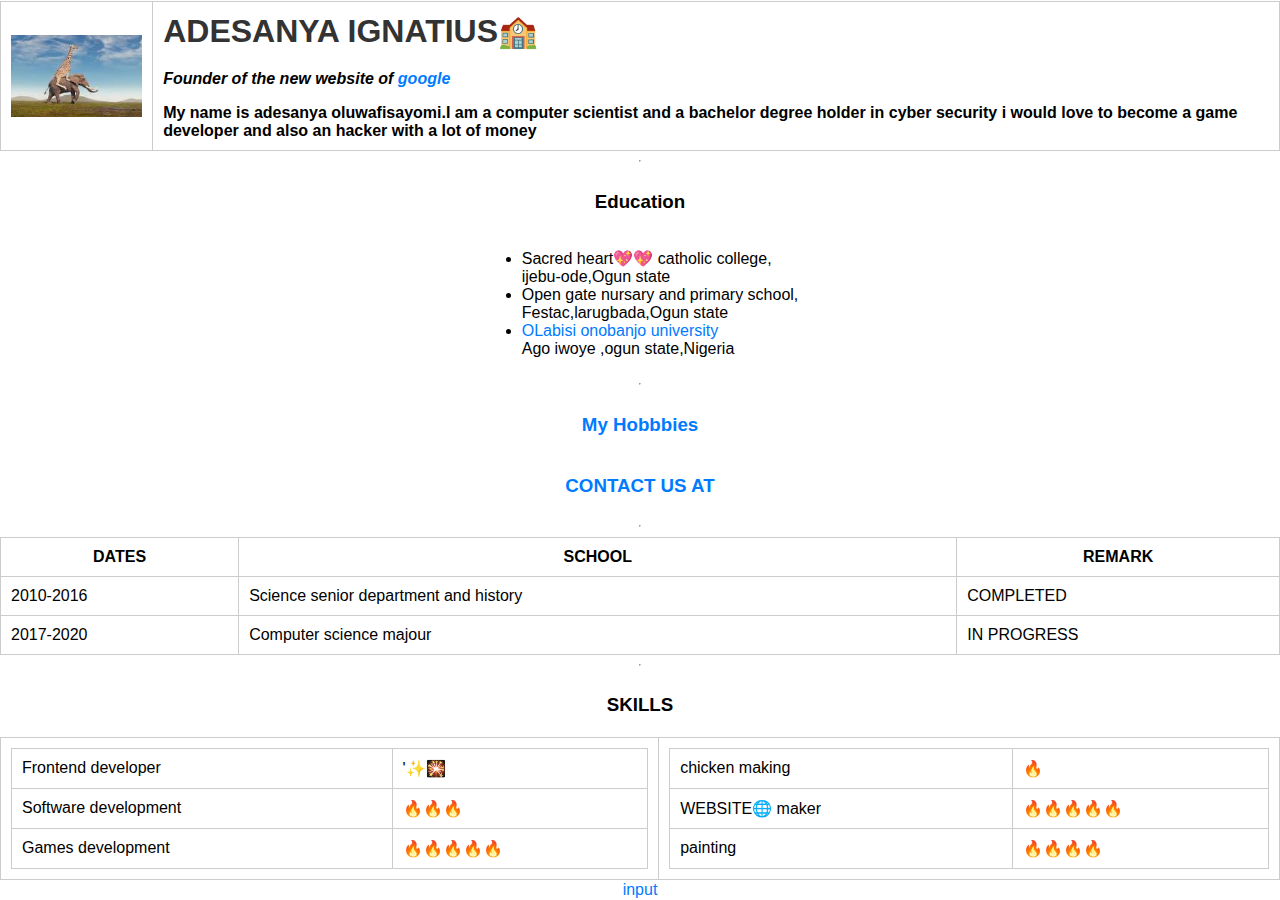
<file: index.html>
<html lang="en">
<head>
    <meta charset="UTF-8">
    
    <meta http-equiv="X-UA-Compatible" content="IE=edge">
    <meta name="viewport" content="width=device-width, initial-scale=1.0">
    <title>🏫FISAYO'S FIRST WEBSITE🌐</title>
    <link rel="stylesheet" href="./myproject html.css">
</head>
<body>
    <style>
        background color:blue;
    </style>
    <table cellspacing="20">
        <tr>
            <td> <img src="[data-uri]"  width="180px" alt="this is a personal site that would be used for coding."></td>
            <td> <h1>ADESANYA IGNATIUS🏫</h1>
                <p><em><strong>Founder of the new website of <a href=https://www.google.com>google</a></strong></em>    </p>
                <p><strong>My name is adesanya oluwafisayomi.I am a computer scientist and a bachelor degree holder in cyber security
                    i would love to become a game developer and also an hacker with a lot of money</strong></p></td>
        </tr>
    </table>
    <hr>
    <h3>Education</h3>
    <ul>
        <li>Sacred heart💖💖 catholic college,<br>ijebu-ode,Ogun state</li>
        <li>Open gate nursary and primary school,<br>Festac,larugbada,Ogun state </li>
        <li><a href="https://www.oloabisi onobanjo univeristy.org">OLabisi onobanjo university</a><br>Ago iwoye ,ogun state,Nigeria</li>
    </ul>
    <!--th HR below is used to create a horizontal row.an attribute of size can be decleared for it -->
    <hr>
    <h3><a href="hobbies.html">My Hobbbies</a></h3>
    <h3><a href="contact.html">CONTACT US AT</a></h3>
    <hr>
    <!--the Table element is one that gets me confused but i hope i can understand it myself-->
    <table border="1px">
        <thead>
            <tr>
                <th>DATES</th>
                <th>SCHOOL</th>
                <th>REMARK</th>
            </tr>
        </thead>
        <tbody>
            <tr>
                <TD>2010-2016</TD> 
                <td>Science senior department and history</td>
                <td>COMPLETED</td>
             </tr>
             <Tr>
             <td>2017-2020</td>
             <td>Computer science majour</td>
             <td>IN PROGRESS</td>
             </Tr>
        </tbody>
        <tfoot>

        </tfoot>
   
    </table>
    <hr>
    <h3>SKILLS</h3>
    <table cellspacing="10"   border="1">
        <tr>
            <td>
    <table cellspacing="10px" border="1">
        <tr>
            <td>Frontend developer</td>
            <td>'✨🎇</td>
        </tr>
        <tr>
            <td>Software development</td>
            <td>🔥🔥🔥</td>
        </tr>
        <tr>
            <td>Games development</td>
            <td>🔥🔥🔥🔥🔥</td>
            </td>
        </tr>
    </table>
    <td>
    <table cellspacing="10px" border="1px">
        <tr>
            <td>chicken making</td>
            <td>🔥</td>
        </tr>
        <tr>
            <td>WEBSITE🌐 maker</td>
            <td>🔥🔥🔥🔥🔥</td>
        </tr>
        <tr>
            <td>painting</td>
            <td>🔥🔥🔥🔥</td>
            </td>
        </tr>
    </table>
    </tr>
</table>
    <a href="../HTML/input.html">input</a>
</body>
</html>
</file>
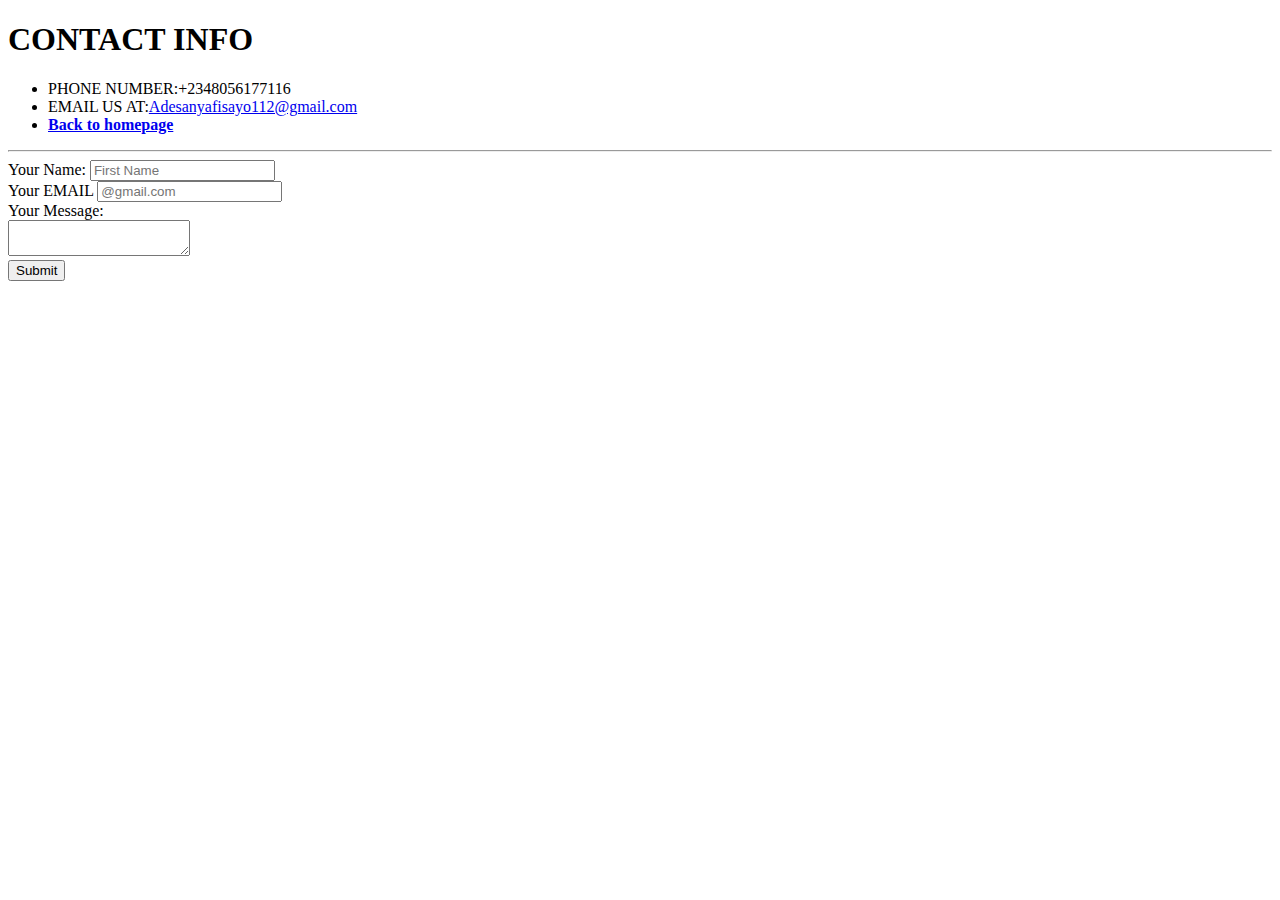
<file: contact.html>
<!DOCTYPE html>
<html lang="en">
<head>
    <meta charset="UTF-8">
    <meta http-equiv="X-UA-Compatible" content="IE=edge">
    <meta name="viewport" content="width=device-width, initial-scale=1.0">
    <title>CONTACT INFO</title>
  
</head>
<body>
    <h1>CONTACT INFO</h1>
    <UL>
    <li>PHONE NUMBER:+2348056177116</li>
   <li> EMAIL US AT:<a href="https://www.adesanyafisayo112@gmail.com">Adesanyafisayo112@gmail.com</A></li>
    <li><a href="../HTML/INDEX.HTML"><strong>Back to homepage</strong></a></li>
    </UL>
    <hr>
    <form class=""  method="post" action="mailto:info@londonappbrewery.com">
        <label>Your Name:</label>
        <input type="text" value="" placeholder="First Name"><br>
        <label>Your EMAIL</label>
        <input type="email" value="" placeholder="@gmail.com"><br>
        <label>Your Message:</label><br>
        <textarea></textarea><br>
        <input type="submit">
</file>
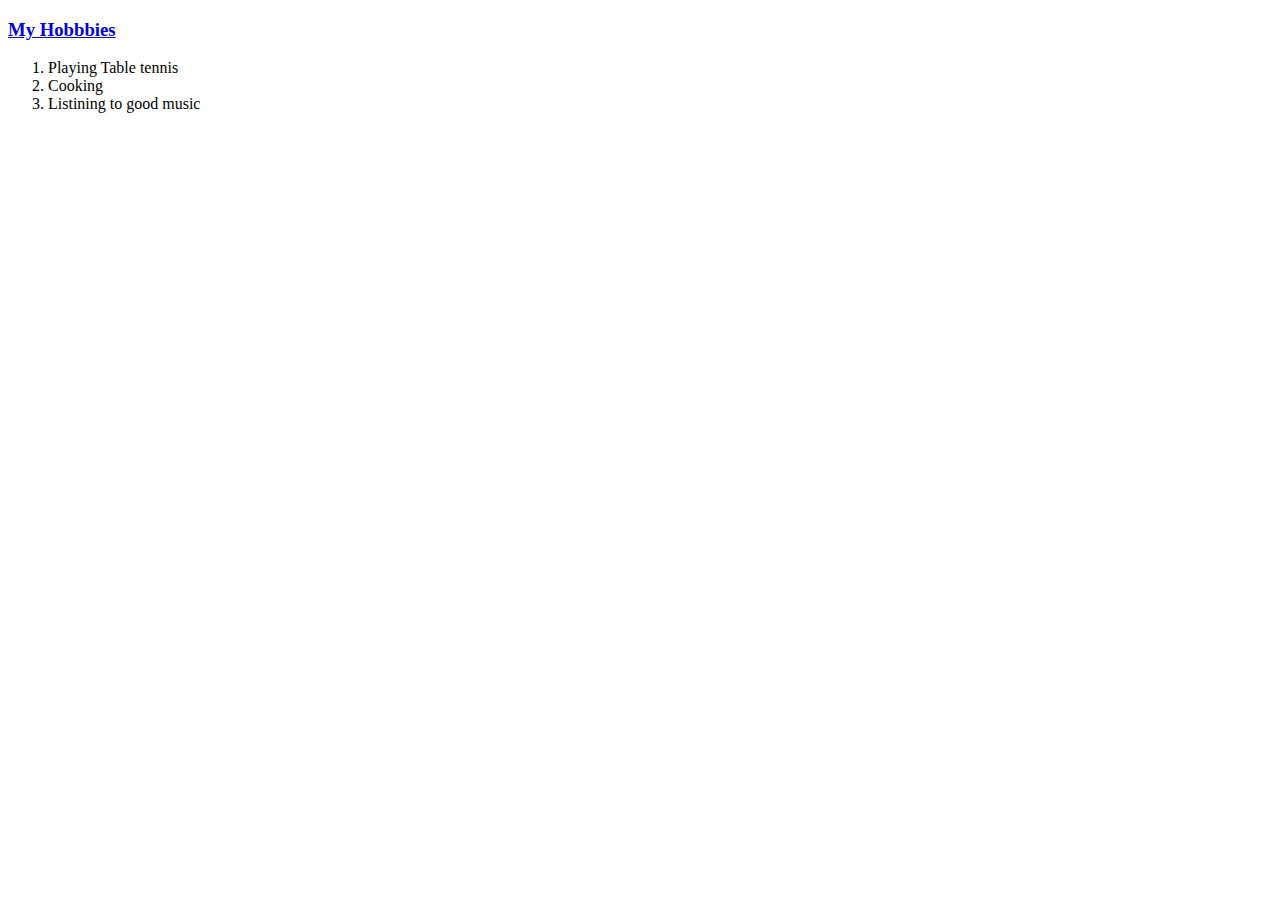
<file: hobbies.html>
<!DOCTYPE html>
<html lang="en">
<head>
    <meta charset="UTF-8">
    <meta http-equiv="X-UA-Compatible" content="IE=edge">
    <meta name="viewport" content="width=device-width, initial-scale=1.0">
    <title>hobbies</title>
</head>
<body>
    <h3><a href="INDEX.HTML">My Hobbbies</a></h3>
    <ol>
        <li>Playing Table tennis</li>
        <li>Cooking</li>
        <li>Listining to good music</li>
    </ol>
</body>
</html>
</file>
<file: myproject html.css>
body {
  font-family: Arial, sans-serif;
  margin: 0;
  padding: 0;
  display: grid;
  place-items: center;
  height: 100vh;
  background-image: url('https://source.unsplash.com/1920x1080/?nature');
  background-size: cover;
  background-position: center;
  background-image:url(https://images.pexels.com/photos/129731/pexels-photo-129731.jpeg?auto=compress&cs=tinysrgb&w=600)
}

.container {
  background-color: rgba(81, 11, 11, 0.8);
  padding: 40px;
  border-radius: 8px;
  box-shadow: 0 0 10px rgba(0, 0, 0, 0.1);
  animation: fadeIn 1s ease; /* Animation for fade-in effect */
}

@keyframes fadeIn {
  from {
      opacity: 0;
      transform: translateY(-20px);
  }
  to {
      opacity: 1;
      transform: translateY(0);
  }
}

h1 {
  color: #333;
  margin-bottom: 20px;
  animation: slideIn 1s ease; /* Animation for slide-in effect */
}

@keyframes slideIn {
  from {
      transform: translateX(-100%);
  }
  to {
      transform: translateX(0);
  }
}

a {
  color: #007bff;
  text-decoration: none;
}

a:hover {
  color: #0056b3;
}

table {
  width: 100%;
  border-collapse: collapse;
}

td, th {
  padding: 10px;
  border: 1px solid #ccc;
}

img {
  max-width: 100%;
  height: auto;
}
</file>
